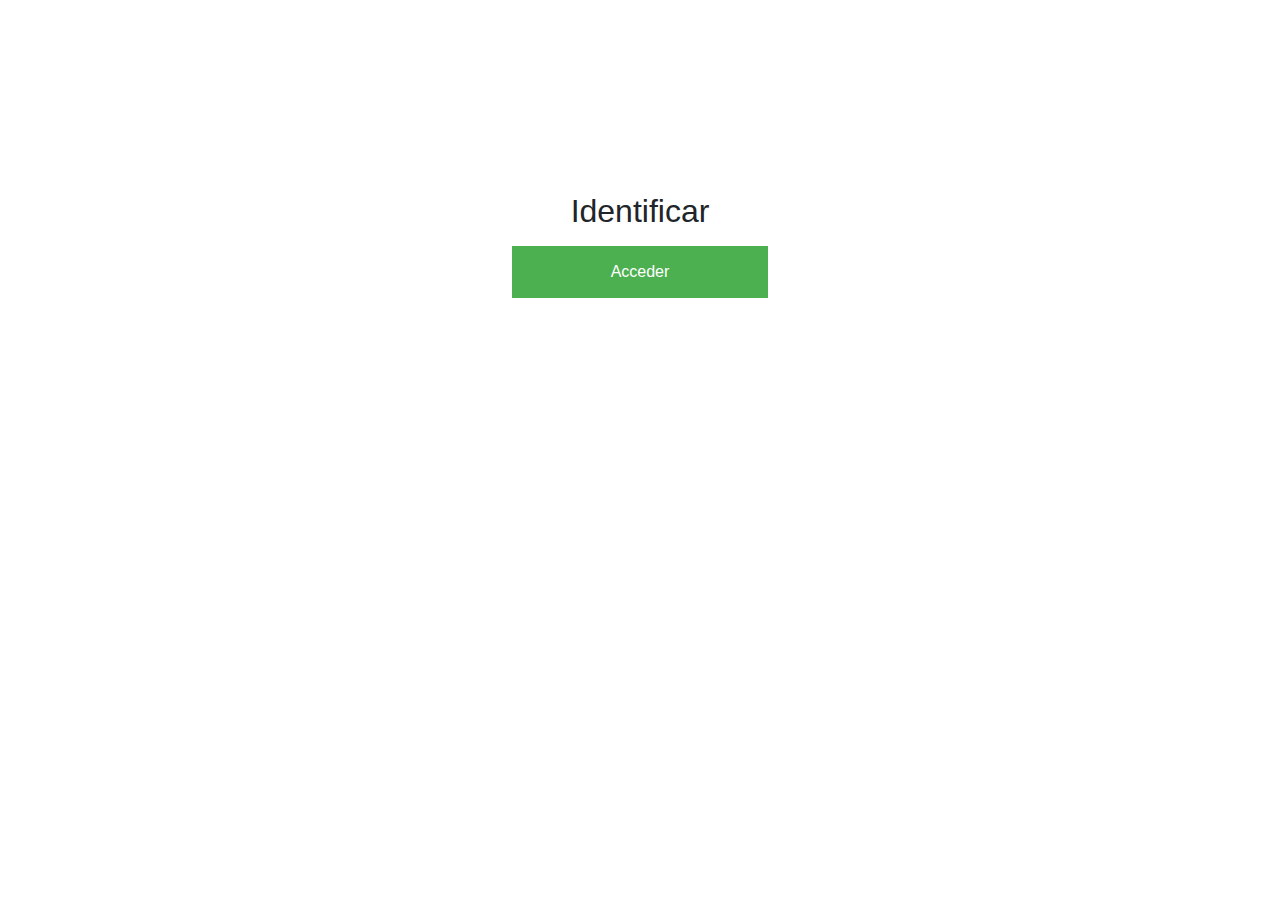
<file: ProductosBasic/index.html>
<!DOCTYPE html>
<html>
<head>
<meta charset='UTF-8'>
<link rel="stylesheet" href="https://maxcdn.bootstrapcdn.com/bootstrap/4.4.1/css/bootstrap.min.css">
<link rel="stylesheet" href="css/index.css">
<script src="https://ajax.googleapis.com/ajax/libs/jquery/3.4.1/jquery.min.js"></script>
<script src="https://maxcdn.bootstrapcdn.com/bootstrap/4.4.1/js/bootstrap.min.js"></script>
<link href='https://fonts.googleapis.com/css?family=Yantramanav' rel='stylesheet'>
</head>
<title>Registro de personas</title>
<body >
<div class="text-align:center; ">
  <h2 style="text-align: center;margin-top:15%">Identificar</h2>
  <button onclick="document.getElementById('id01').style.display='block'" style="width:20%;margin-left: 40%;">Acceder</button>
</div>
<div id="id01" class="modal">
  <form class="modal-content animate" action="php/verificar.php" method="post">
    <div class="imgcontainer">
      <span onclick="document.getElementById('id01').style.display='none'" class="close" title="Close Modal">&times;</span>
      <img src="user.png" alt="Avatar" class="avatar">
    </div>

    <div class="container">
      <label for="uname"><b>Usuario</b></label>
      <input type="text" placeholder="Ingresa tu Usuario" name="usuario" id="text_usuario" required>

      <label for="psw"><b>Contraseña</b></label>
      <input type="password" placeholder="Ingresa tu Contraseña" name="contrasenia" required>
        
      <button type="submit" class="container" onclick="obtener();">Ingresar</button>
      <label>
        <input type="checkbox" checked="checked" name="remember"> Recordar
      </label>
    </div>

    <div class="container" style="background-color:#f1f1f1">
      <button type="button" onclick="document.getElementById('id01').style.display='none'" class="cancelbtn">Cancelar</button>
      <span class="psw">¿Olvidaste tu <a href="#">contraseña?</a></span>
    </div>
  </form>
</div>

<script>
	$(document).ready(function (){
	});
	let modal = document.getElementById('id01');
	window.onclick = function(event) {
	    if (event.target == modal) {
	        modal.style.display = "none";
	    }
	}
	function obtener(){
		let nombre= document.getElementById("text_usuario").value;
		localStorage.setItem('nombre_usuario', nombre);
		console.log(nombre);
	}
</script>
</body>
</html>
</file>
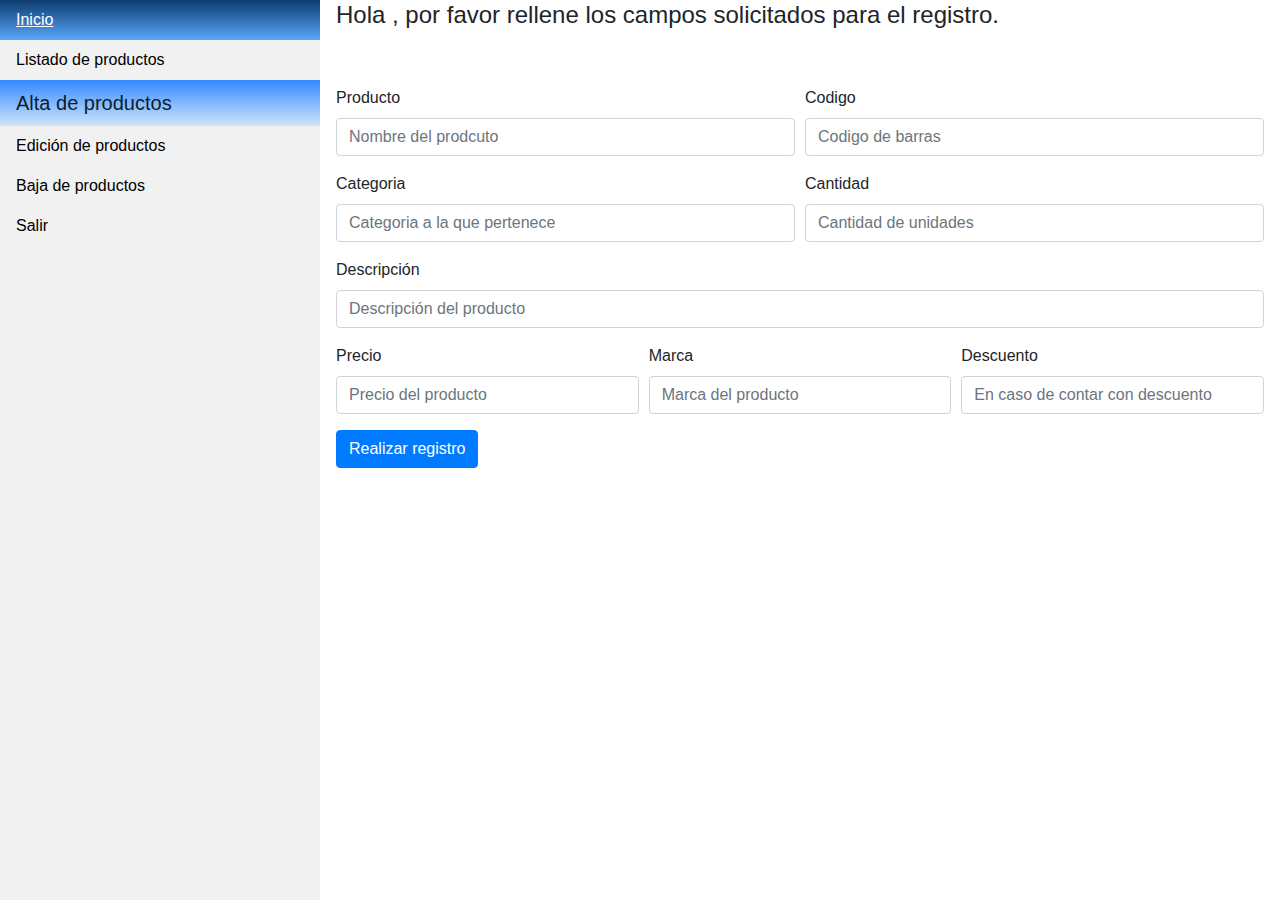
<file: ProductosBasic/alta.html>
<!DOCTYPE html>
<html>
<head>
<meta charset='UTF-8'>
<link rel="stylesheet" type="text/css" href="css/inicio.css">
<link rel="stylesheet" href="https://maxcdn.bootstrapcdn.com/bootstrap/4.4.1/css/bootstrap.min.css">
<script src="https://ajax.googleapis.com/ajax/libs/jquery/3.4.1/jquery.min.js"></script>
<script src="https://maxcdn.bootstrapcdn.com/bootstrap/4.4.1/js/bootstrap.min.js"></script>
<link href='https://fonts.googleapis.com/css?family=Yantramanav' rel='stylesheet'>
<title>Registro de Productos</title>
</head>
<body>

<ul>
  <li><a href="inicio.html">Inicio</a></li>
  <li><a href="listado.php">Listado de productos</a></li>
  <li><a class="active" href="alta.html">Alta de productos</a></li>
  <li><a href="editar.php">Edición de productos</a></li>
  <li><a href="baja.php">Baja de productos</a></li>
  <li><a href="#" onclick="salir();">Salir</a></li>
</ul>

<div style="margin-left:25%;padding:1px 16px;height:100%;">
  <h4>Hola <label id="usuario_text"></label>, por favor rellene los campos solicitados para el registro.</h3><br><br>
  <form action="php/alta.php" method="post">
  <div class="form-row">
    <div class="form-group col-md-6">
      <label for="inputEmail4">Producto</label>
      <input type="text" class="form-control" id="producto" placeholder="Nombre del prodcuto" name="producto">
    </div>
    <div class="form-group col-md-6">
      <label for="inputPassword4">Codigo</label>
      <input type="text" class="form-control" id="codigo" placeholder="Codigo de barras" name="codigo">
    </div>
  </div>
  <div class="form-row">
    <div class="form-group col-md-6">
      <label for="inputEmail4">Categoria</label>
      <input type="text" class="form-control" id="categoria" placeholder="Categoria a la que pertenece" name="categoria">
    </div>
    <div class="form-group col-md-6">
      <label for="inputPassword4">Cantidad</label>
      <input type="text" class="form-control" id="cantidad" placeholder="Cantidad de unidades" name="cantidad">
    </div>
  </div>
  <div class="form-group">
    <label for="inputAddress">Descripción</label>
    <input type="text" class="form-control" id="descripcion" placeholder="Descripción del producto" name="descripcion">
  </div>
  <div class="form-row">
    <div class="form-group col-md-4">
      <label for="inputState">Precio</label>
      <input type="text" class="form-control" id="precio" placeholder="Precio del producto" name="precio">
    </div>
    <div class="form-group col-md-4">
      <label for="inputState">Marca</label>
      <input type="text" class="form-control" id="marca" placeholder="Marca del producto" name="marca">
    </div>
    <div class="form-group col-md-4">
      <label for="inputState">Descuento</label>
      <input type="text" class="form-control" id="descuento" placeholder="En caso de contar con descuento" name="descuento">
    </div>
  </div>
  <button type="submit" class="btn btn-primary">Realizar registro</button>
</form>

</div>
</body>
<script>
    let usuario = localStorage.getItem('nombre_usuario');
    console.log(usuario);
    document.getElementById("usuario_text").innerHTML= usuario;
    function salir(){
      localStorage.clear();
      window.location="index.html";
    }
</script>
</html>
</file>
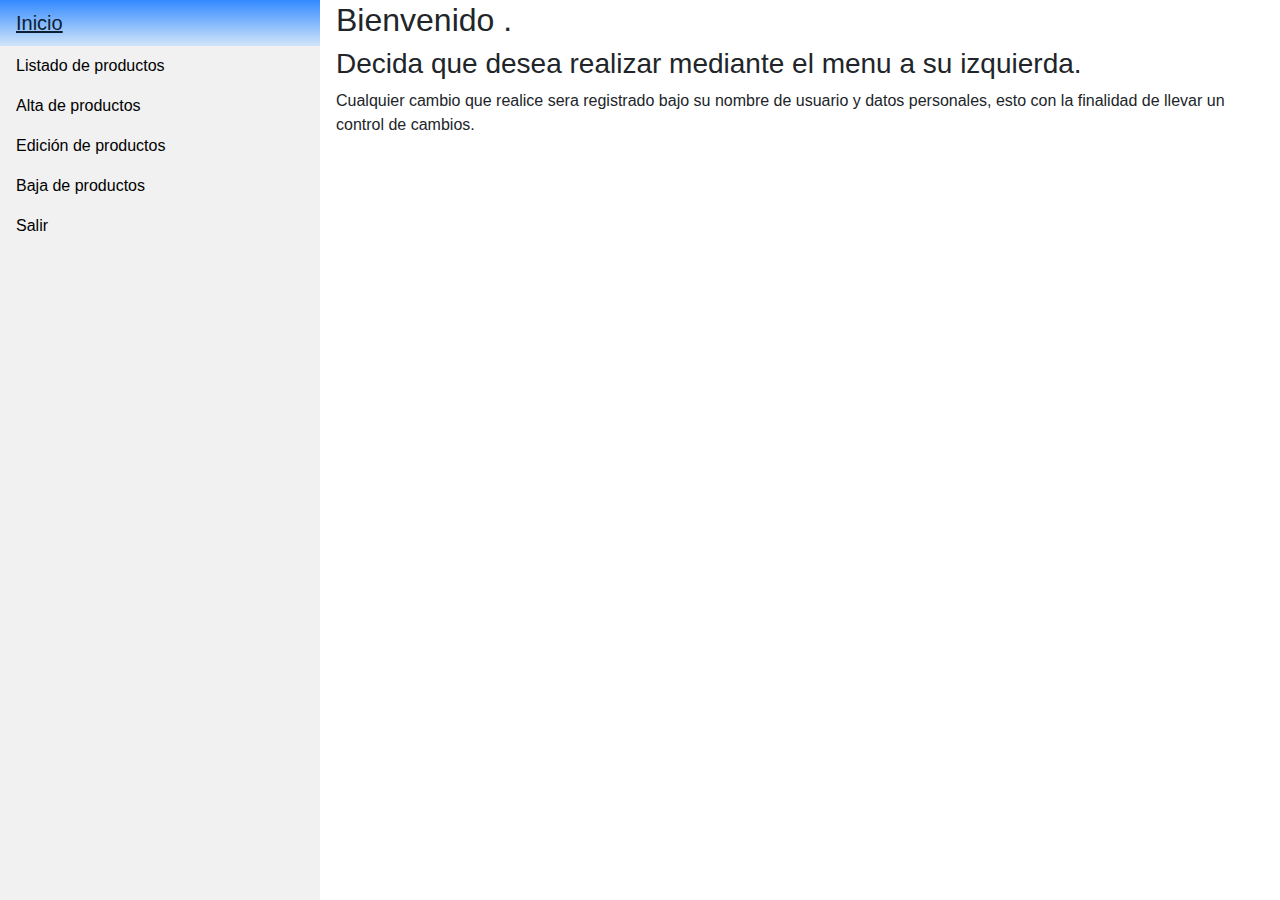
<file: ProductosBasic/inicio.html>
<!DOCTYPE html>
<html>
<head>
<meta charset='UTF-8'>
<link rel="stylesheet" type="text/css" href="css/inicio.css">
<link rel="stylesheet" href="https://maxcdn.bootstrapcdn.com/bootstrap/4.4.1/css/bootstrap.min.css">
<script src="https://ajax.googleapis.com/ajax/libs/jquery/3.4.1/jquery.min.js"></script>
<script src="https://maxcdn.bootstrapcdn.com/bootstrap/4.4.1/js/bootstrap.min.js"></script>
<link href='https://fonts.googleapis.com/css?family=Yantramanav' rel='stylesheet'>
<title>Registro de productos</title>
</head>
<body>

<ul>
  <li><a class="active" href="inicio.html">Inicio</a></li>
  <li><a href="listado.php">Listado de productos</a></li>
  <li><a href="alta.html">Alta de productos</a></li>
  <li><a href="editar.php">Edición de productos</a></li>
  <li><a href="baja.php">Baja de productos</a></li>
  <li><a href="#" onclick="salir();">Salir</a></li>
</ul>

<div style="margin-left:25%;padding:1px 16px;height:100%;">
  <h2>Bienvenido <label id="usuario_text"></label>.</h2>
  <h3>Decida que desea realizar mediante el menu a su izquierda.</h3>
  <p>Cualquier cambio que realice sera registrado bajo su nombre de usuario y datos personales, esto con la finalidad de llevar un control de cambios.</p>
</div>

</body>
<script>
    let usuario = localStorage.getItem('nombre_usuario');
    console.log(usuario);
    document.getElementById("usuario_text").innerHTML= usuario;
    function salir(){
      localStorage.clear();
      window.location="index.html";
    }
</script>
</html>
</file>
<file: ProductosBasic/css/index.css>
body {font-family: Arial, Helvetica, sans-serif;}

/* Full-width input fields */
input[type=text], input[type=password] {
  width: 100%;
  padding: 12px 20px;
  margin: 8px 0;
  display: inline-block;
  border: 1px solid #ccc;
  box-sizing: border-box;
}

/* Set a style for all buttons */
button {
  background-color: #4CAF50;
  color: white;
  padding: 14px 20px;
  margin: 8px 0;
  border: none;
  cursor: pointer;
  width: 100%;
}

button:hover {
  opacity: 0.8;
}

/* Extra styles for the cancel button */
.cancelbtn {
  width: auto;
  padding: 10px 18px;
  background-color: #f44336;
}

/* Center the image and position the close button */
.imgcontainer {
  text-align: center;
  margin: 24px 0 12px 0;
  position: relative;
}

img.avatar {
  width: 10%;
  border-radius: 50%;
}

.container {
  text-align: center;
}

span.psw {
  float: right;
  padding-top: 16px;
}

/* The Modal (background) */
.modal {
  display: none; /* Hidden by default */
  position: fixed; /* Stay in place */
  z-index: 1; /* Sit on top */
  left: 0;
  top: 0;
  width: 100%; /* Full width */
  height: 100%; /* Full height */
  overflow: auto; /* Enable scroll if needed */
  background-color: rgb(0,0,0); /* Fallback color */
  background-color: rgba(0,0,0,0.4); /* Black w/ opacity */
  padding-top: 60px;
}

/* Modal Content/Box */
.modal-content {
  background-color: #fefefe;
  margin: 5% auto 15% auto; /* 5% from the top, 15% from the bottom and centered */
  border: 1px solid #888;
  width: 50%; /* Could be more or less, depending on screen size */
}

/* The Close Button (x) */
.close {
  position: absolute;
  right: 25px;
  top: 0;
  color: #000;
  font-size: 35px;
  font-weight: bold;
}

.close:hover,
.close:focus {
  color: red;
  cursor: pointer;
}

/* Add Zoom Animation */
.animate {
  -webkit-animation: animatezoom 0.6s;
  animation: animatezoom 0.6s
}

@-webkit-keyframes animatezoom {
  from {-webkit-transform: scale(0)} 
  to {-webkit-transform: scale(1)}
}
  
@keyframes animatezoom {
  from {transform: scale(0)} 
  to {transform: scale(1)}
}

/* Change styles for span and cancel button on extra small screens */
@media screen and (max-width: 300px) {
  span.psw {
     display: block;
     float: none;
  }
  .cancelbtn {
     width: 100%;
  }
}
</file>
<file: ProductosBasic/css/inicio.css>
body {
  font-family: 'Yantramanav';font-size: 16px;
  margin: 0;
}

ul {
  list-style-type: none;
  margin: 0;
  padding: 0;
  width: 25%;
  background-color: #f1f1f1;
  position: fixed;
  height: 100%;
  overflow: auto;
}

li a {
  display: block;
  color: #000;
  padding: 8px 16px;
  text-decoration: none;
}

li a.active {
  background-image:linear-gradient(#338AFF, #D1E5FA);
  color: #0B1E32;
  font-size: 20px;
}

li a:hover:not(.active) {
  background-image:linear-gradient(#0C3C6F, #58A6F9);
  color: white;
}
</file>
